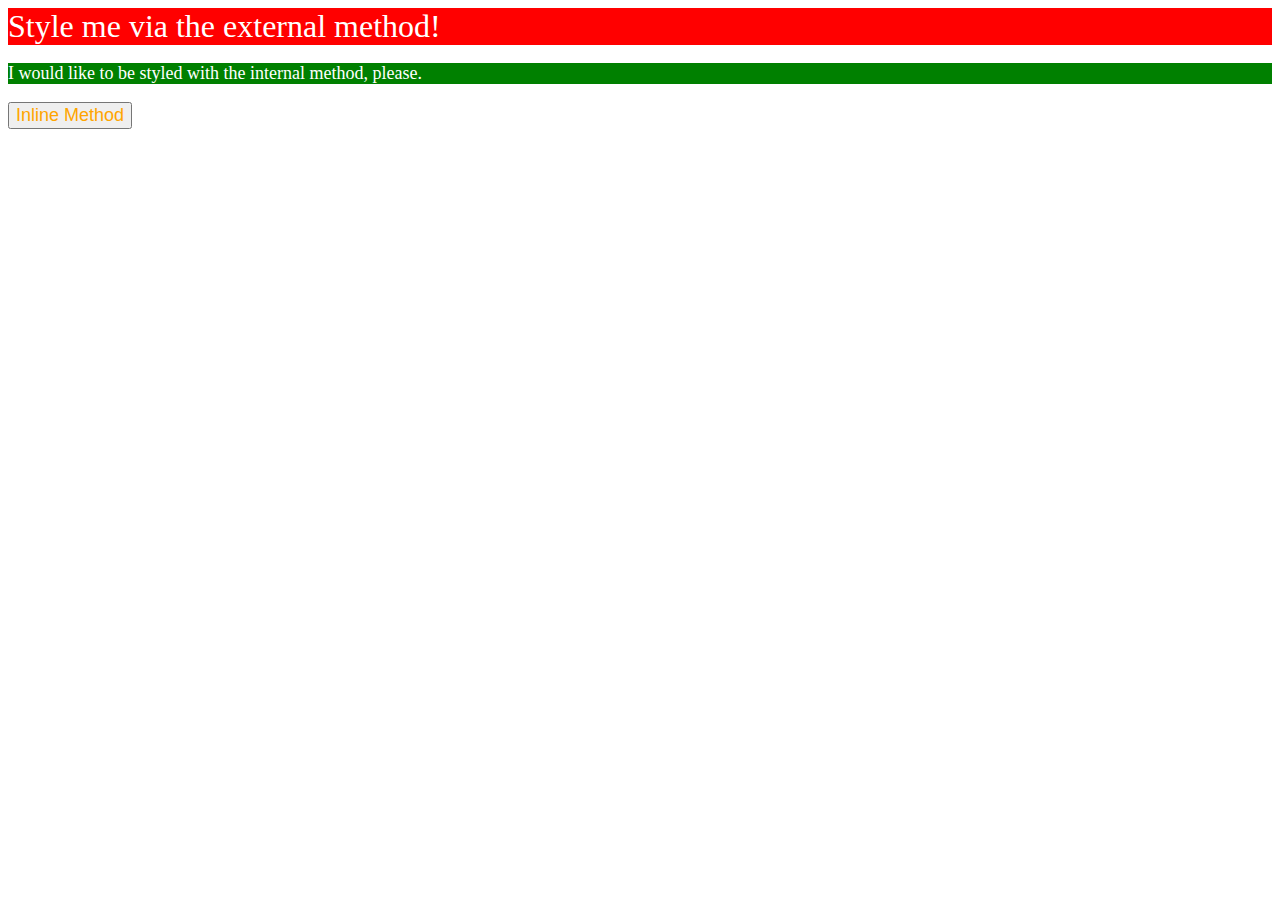
<file: foundations/01-css-methods/index.html>
<!DOCTYPE html>
<html lang="en">
  <head>
    <meta charset="UTF-8">
    <meta http-equiv="X-UA-Compatible" content="IE=edge">
    <meta name="viewport" content="width=device-width, initial-scale=1.0">
    <title>Methods for Adding CSS</title>
    <link rel="stylesheet" href="style.css">
    <style>
      p {
        color: white;
        background-color: green;
        font-size: 18px;
      }
    </style>
  </head>
  <body>
   
    <div>Style me via the external method!</div>
    <p>I would like to be styled with the internal method, please.</p>
    <button style="color: orange; font-size: 18px;">Inline Method</button>
  </body>
</html>
</file>
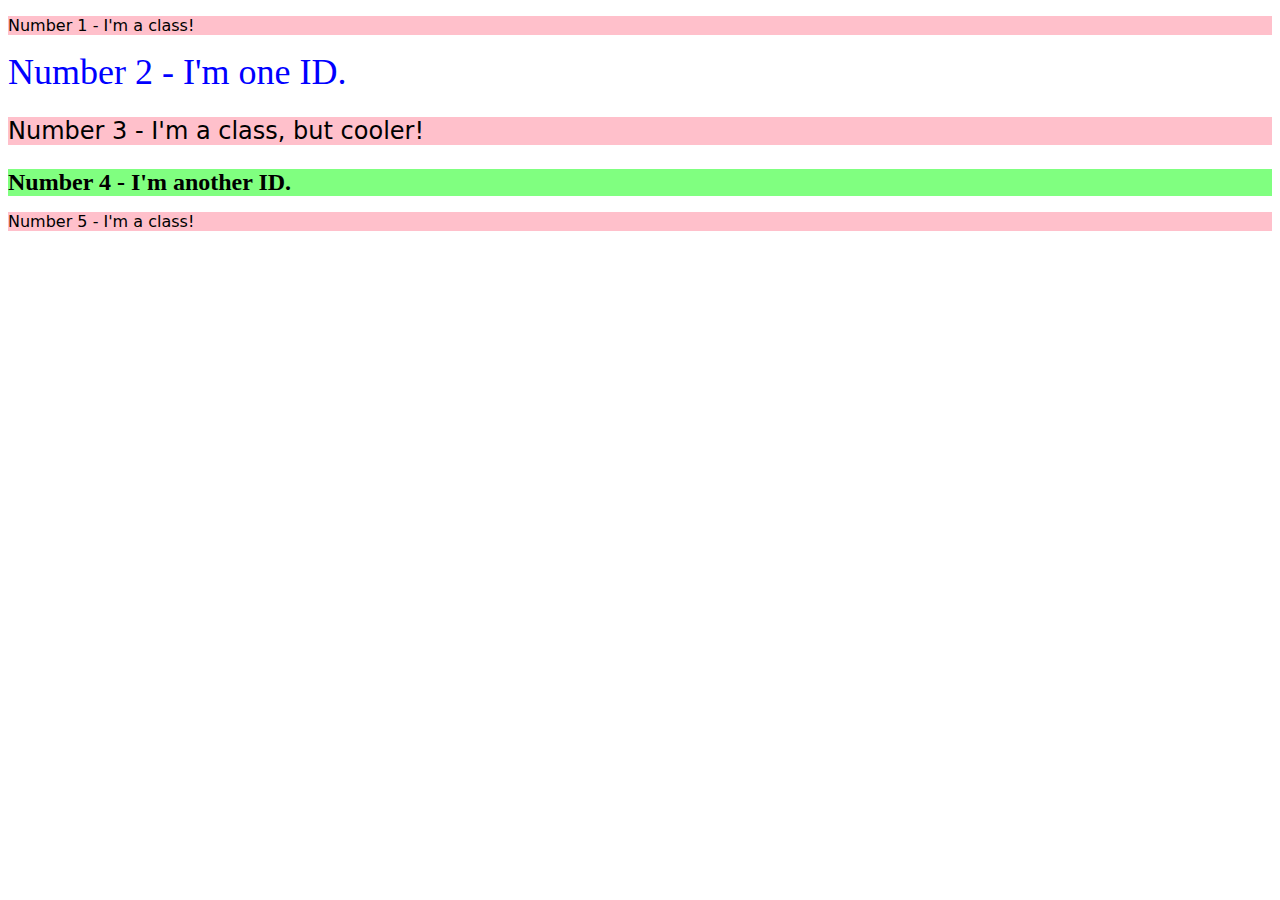
<file: foundations/02-class-id-selectors/index.html>
<!DOCTYPE html>
<html lang="en">
  <head>
    <meta charset="UTF-8">
    <meta http-equiv="X-UA-Compatible" content="IE=edge">
    <meta name="viewport" content="width=device-width, initial-scale=1.0">
    <title>Class and ID Selectors</title>
    <link rel="stylesheet" href="style.css">
  </head>
  <body>
    <p class="odd">Number 1 - I'm a class!</p>
    <div id="two">Number 2 - I'm one ID.</div>
    <p class="odd adjust-font-size">Number 3 - I'm a class, but cooler!</p>
    <div id="four">Number 4 - I'm another ID.</div>
    <p class="odd">Number 5 - I'm a class!</p>
  </body>
</html>
</file>
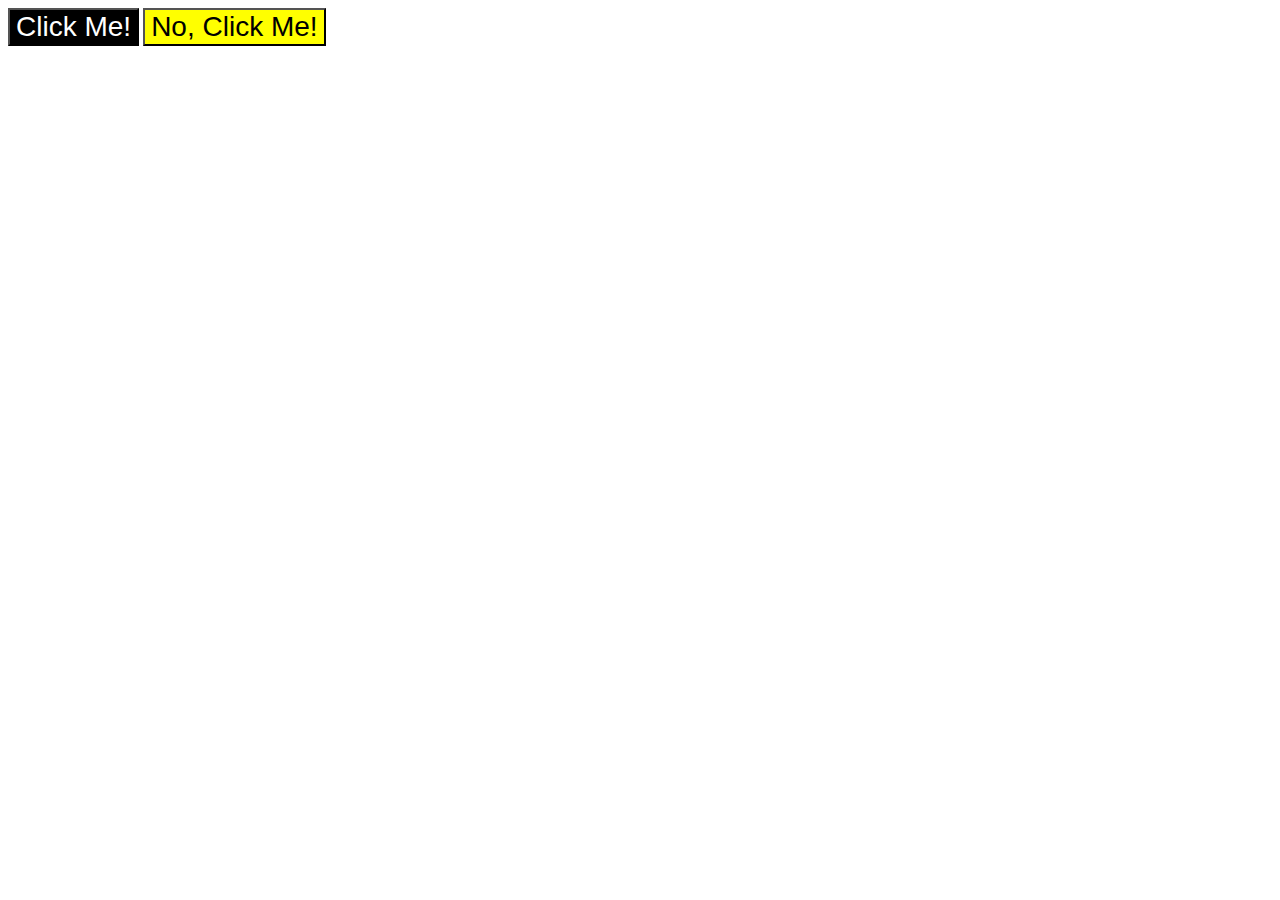
<file: foundations/03-grouping-selectors/index.html>
<!DOCTYPE html>
<html lang="en">
  <head>
    <meta charset="UTF-8">
    <meta http-equiv="X-UA-Compatible" content="IE=edge">
    <meta name="viewport" content="width=device-width, initial-scale=1.0">
    <title>Grouping Selectors</title>
    <link rel="stylesheet" href="style.css">
  </head>
  <body>
    <button class="button one">Click Me!</button>
    <button class="button two">No, Click Me!</button>
  </body>
</html>
</file>
<file: foundations/01-css-methods/style.css>
/* style.css */

div {
    color: white;
    background-color: red;
    font-size: 32px;

}
</file>
<file: foundations/02-class-id-selectors/style.css>
.odd {
    background-color: pink;
    font-family: "Verdana", "DejaVu Sans", sans-serif;
}

.adjust-font-size {
    font-size: 24px;
}

#two {
    color: blue;
    font-size: 36px;
}

#four {
    background-color: hsl(120, 100%, 75%);
    font-weight: bold;
    font-size: 24px;
}
</file>
<file: foundations/03-grouping-selectors/style.css>
.one {
    background-color: black;
    color: white;
}

.two {
    background-color: yellow;
}

.button {
    font-size: 28px;
    font-family: "Helvetica", "Times New Roman", sans-serif;
}
</file>
